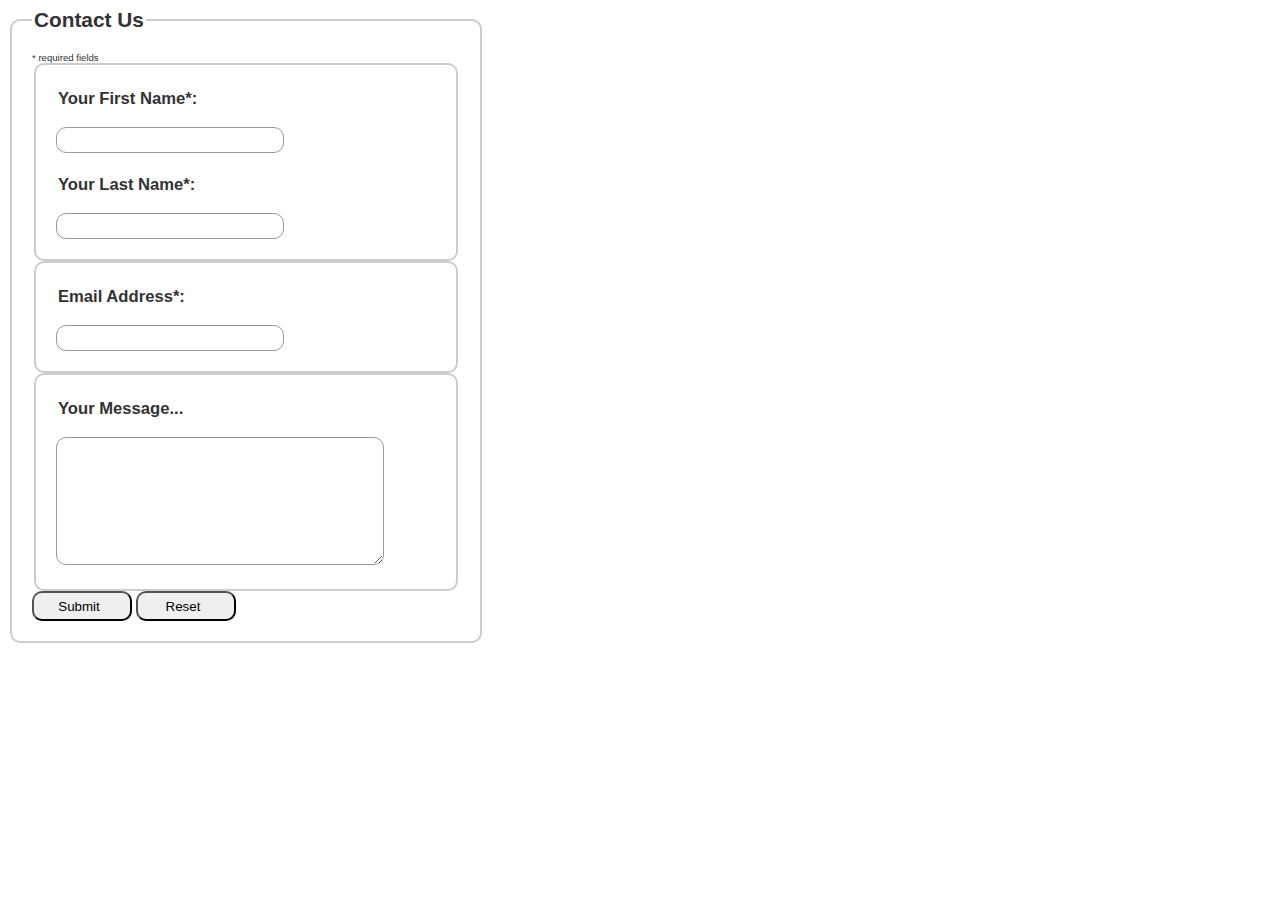
<file: CS631/latest code/ContactUs.html>
<!DOCTYPE html>
<html>
<head>
<meta charset="utf-8" />
<title>Contact Us</title>
<link rel="STYLESHEET" type="text/css" href="contact-us.css" />
</head>
<body>
<form id="contactus" action="ContactUs_process.php" method="post">
<fieldset>
<legend>Contact Us</legend>


<div class='comment'>* required fields</div>

<fieldset>
<div class='container'>
   <legend> <label for="form-fname">Your First Name*:</label></legend><br/>
    <input type="text" name="firstname" id="form-fname" maxlength="50"/><br/><br/>
	<legend><label for="form-lname">Your Last Name*:</label></legend><br/>
    <input type="text" name="lastname"  id="form-lname" maxlength="50"/>
</div>
</fieldset>

<fieldset>
<div class='container'>
   <legend> <label for="form-email">Email Address*:</label></legend><br/>
    <input type="text" name="email" id="form-email" maxlength="50" />   
</div>
</fieldset>

<fieldset>
<div class='container'>
    <legend><label for="form-message">Your Message...</label></legend><br/>
    <textarea name="message" rows="10" cols="50" id="form-message"></textarea>
</div>
</fieldset>

<div class='container'>
    <input type="submit" name="Submit" value="Submit" /> <input type="Reset"/> 
</div>
</fieldset>
</form>

</body>
</html>
</file>
<file: CS631/latest code/contact-us.css>
@charset "utf-8";
/* CSS Document */
#contactus fieldset
{
   width:380px;
   padding:20px;
   border:2px solid #ccc;
  -moz-border-radius: 10px;
  -webkit-border-radius: 10px;
  -khtml-border-radius: 10px;
   border-radius: 10px;   
}

#contactus legend, h1
{
   font-family : Arial, sans-serif;
   font-size: 1.3em;
   font-weight:bold;
   color:#333;
}

#contactus label
{
   font-family : Arial, sans-serif;
   font-size:0.8em;
   font-weight: bold;
}

#contactus input[type="text"],textarea
{
  font-family : Arial, Verdana, sans-serif;
  font-size: 0.8em;
  line-height:140%;
  color : #000; 
  padding : 3px; 
  border : 1px solid #999;
    

}

#contactus input[type="text"]
{
   height:18px;
   width:220px; 
  -moz-border-radius: 10px;
  -webkit-border-radius: 10px;
  -khtml-border-radius: 10px;
   border-radius: 10px; 
  
}

#contactus input[type="submit"], input[type="reset"]
{
   width:100px;
   height:30px;
   padding-left:0px; 
  -webkit-border-radius: 5px;
  -moz-border-radius: 5px;
  -khtml-border-radius: 5px;
   border-radius: 10px;   
}

#contactus textarea
{
   height:120px;
   width:320px;
  -webkit-border-radius: 10px;
  -moz-border-radius: 10px;
  -khtml-border-radius: 10px;
   border-radius: 10px;  
}

#contactus input[type="text"]:focus,textarea:focus
{
  color : #009;
  border : 1px solid #990000;
  background-color : #ffff99;
  font-weight:bold;
}

#contactus .container
{
   margin:auto;
}

#contactus .comment
{
   font-family : Arial, sans-serif;
   font-size: 0.6em;
   color:#333;   
}
</file>
